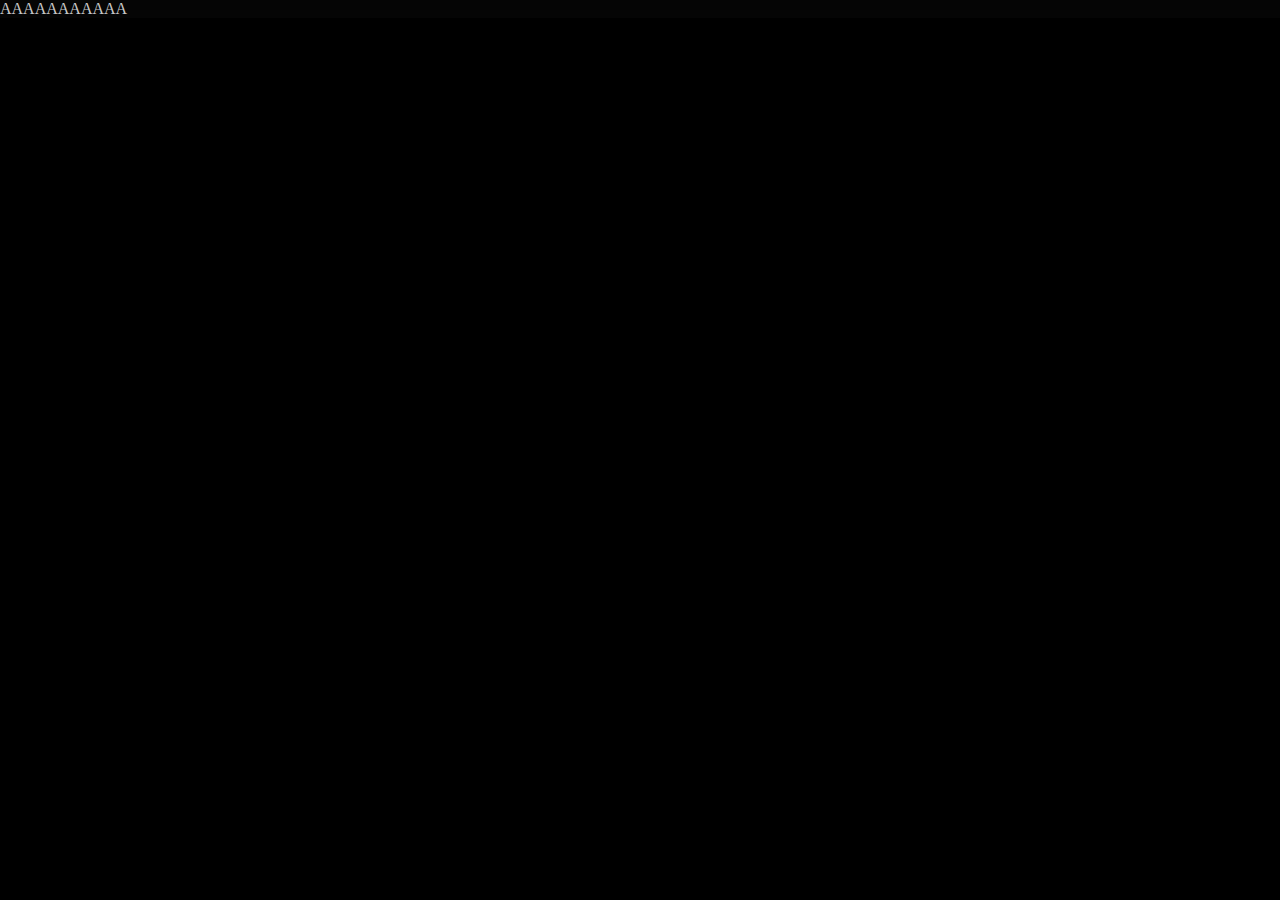
<file: CSS/Developer/Quick/index.html>
<!DOCTYPE html>
<html lang="en">
<head>
    <meta charset="UTF-8">
    <meta name="viewport" content="width=device-width, initial-scale=1.0">
    <link rel="stylesheet" href="style.css">
    <title>Test | SALAH</title>
</head>
<body>
    AAAAAAAAAAA
</body>
</html>
</file>
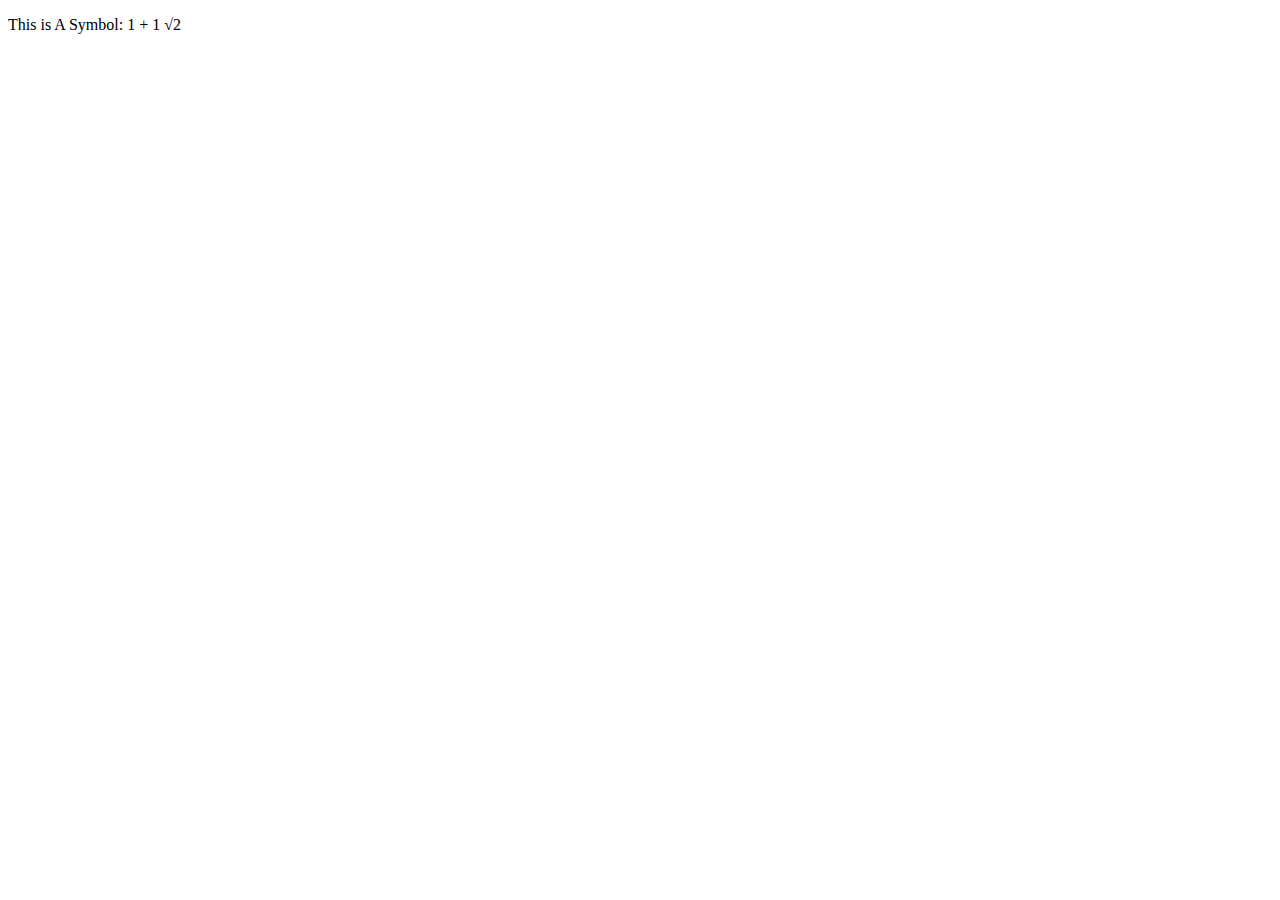
<file: HTML/Developer/Quick/index.html>
<!DOCTYPE html>
<html lang="en">
<head>
    <meta charset="UTF-8">
    <meta name="viewport" content="width=device-width, initial-scale=1.0">
    <title>Test | SALAH</title>
</head>
<body>
    <p>This is A Symbol: 1 &plus; 1 &Sqrt;2</p>
</body>
</html>
</file>
<file: CSS/Developer/Quick/style.css>
* {
    margin: 0;
    padding: 0;
    box-sizing: border-box;
}
html {
    color: white;
    background: black;
}
body {
    color: rgb(200 200 200);
    background-color: rgb(5 5 5);
}
.container {
    background-color: red;
    display: inline-flex;
    flex-direction: row;
}
.container .texts {
    margin: 10px;
    display: inline-block;
    background-color: blue;
}
.container .texts .text {
    display: inline-block;
    background-color: green;
}
</file>
